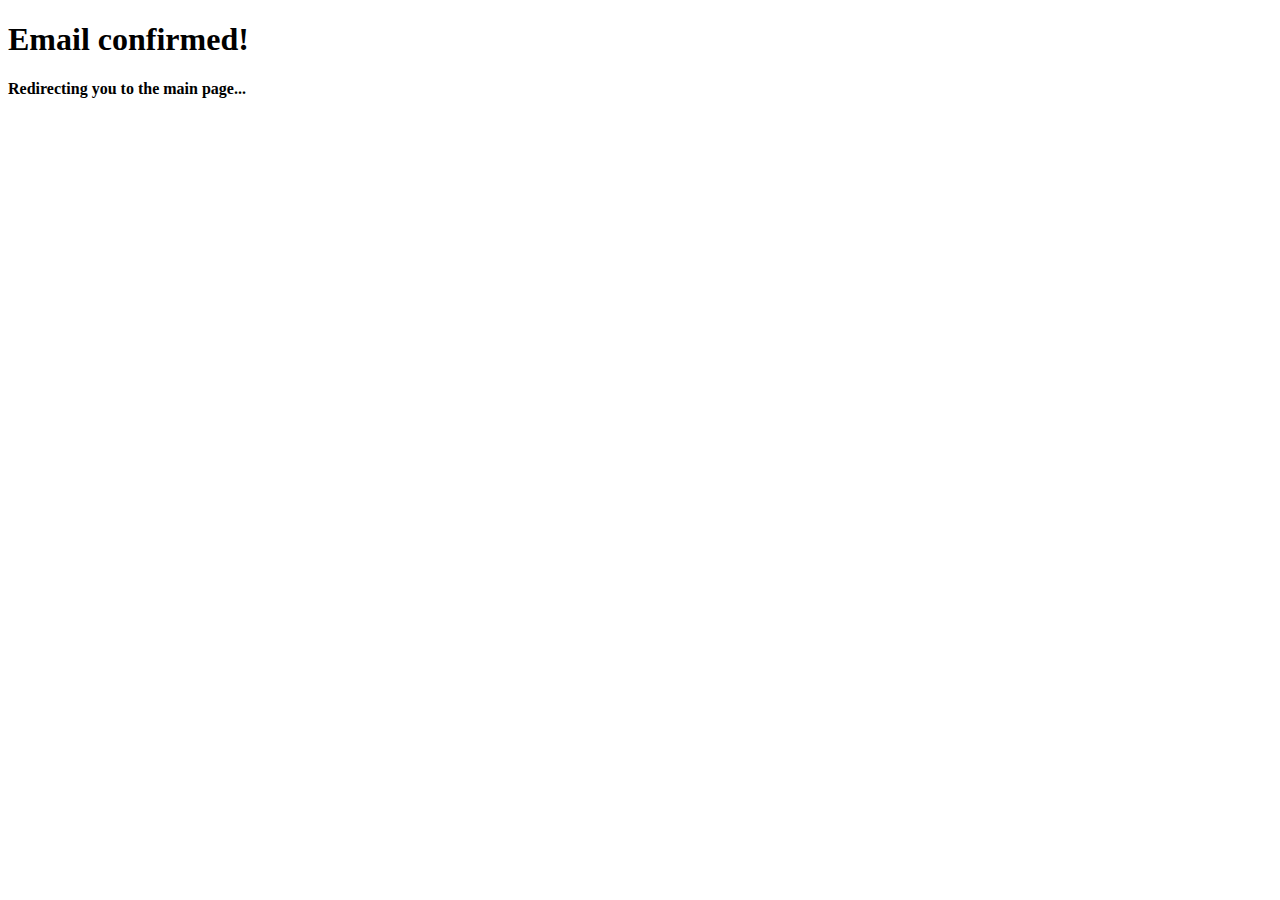
<file: app/templates/additional/confirm_email.html>
<!DOCTYPE html>
<html lang="en">
<head>
    <meta charset="UTF-8">
    <script src="https://ajax.googleapis.com/ajax/libs/jquery/3.2.1/jquery.min.js"></script>
    <script src="https://maxcdn.bootstrapcdn.com/bootstrap/3.3.7/js/bootstrap.min.js"></script>
</head>
<body>
<h1>Email confirmed!</h1>
<h4>Redirecting you to the main page...</h4>
<script>
    $(document).ready(function () {
    window.setTimeout(function () {
        location.href = "/";
    }, 5000);
});
</script>
</body>
</html>
</file>
